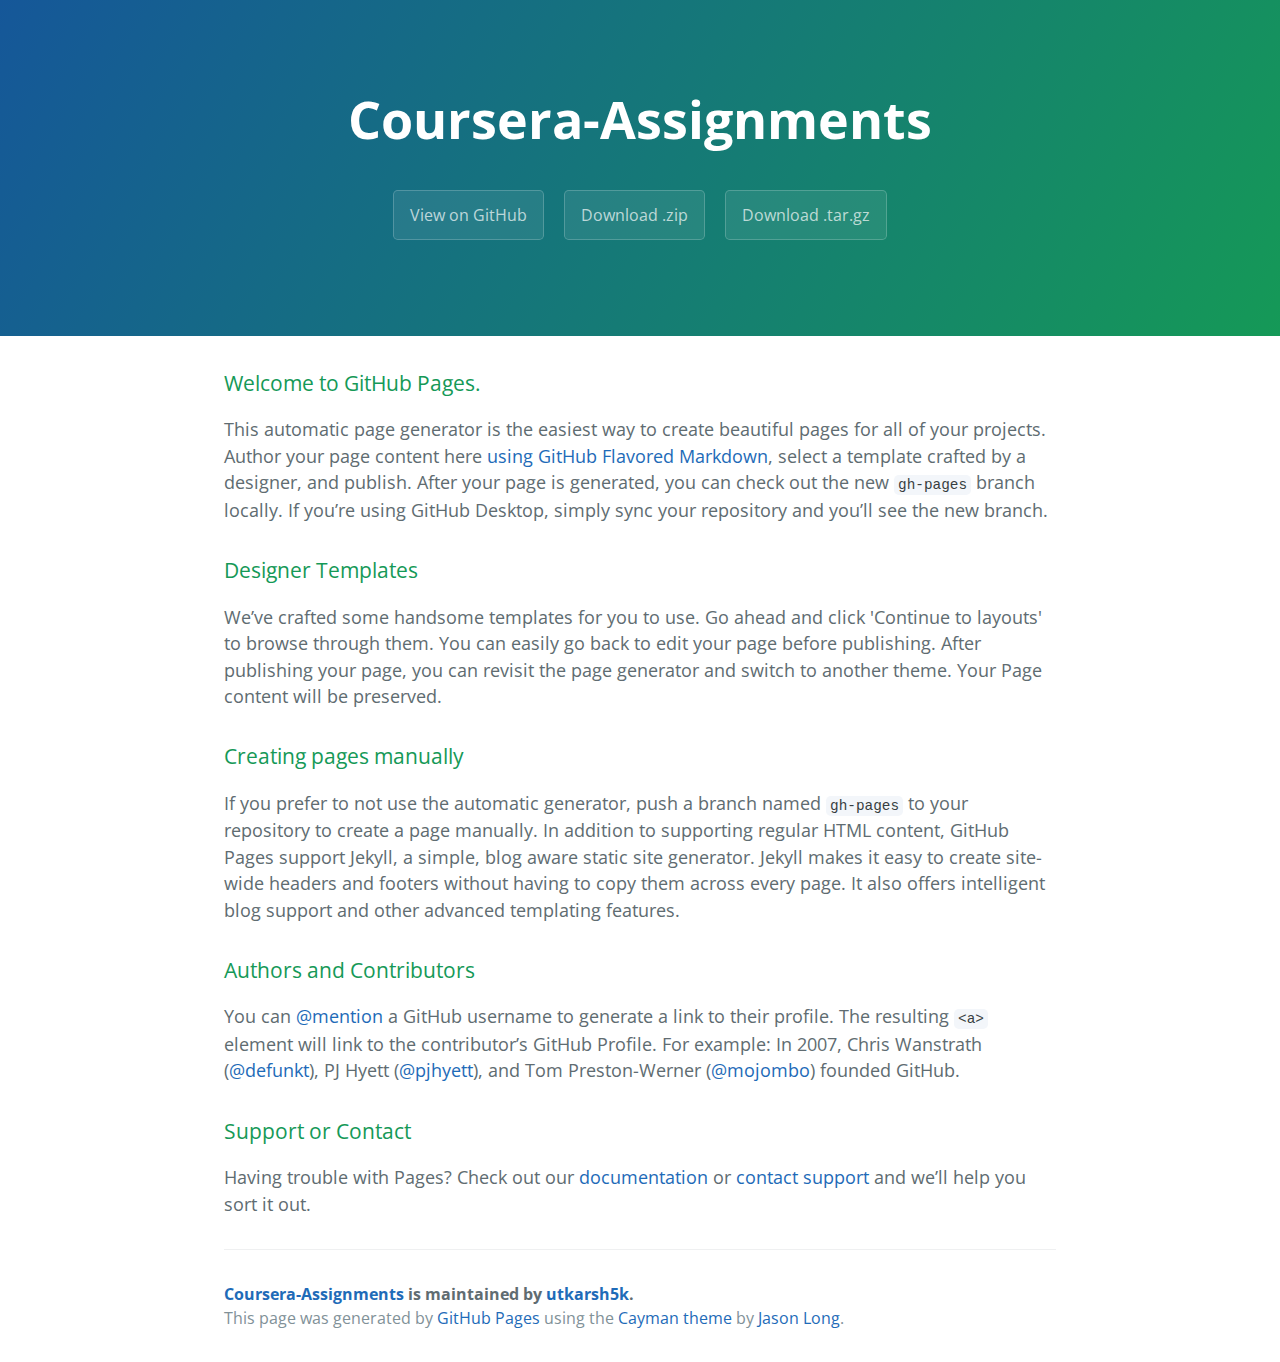
<file: index.html>
<!DOCTYPE html>
<html lang="en-us">
  <head>
    <meta charset="UTF-8">
    <title>Coursera-Assignments by utkarsh5k</title>
    <meta name="viewport" content="width=device-width, initial-scale=1">
    <link rel="stylesheet" type="text/css" href="stylesheets/normalize.css" media="screen">
    <link href='https://fonts.googleapis.com/css?family=Open+Sans:400,700' rel='stylesheet' type='text/css'>
    <link rel="stylesheet" type="text/css" href="stylesheets/stylesheet.css" media="screen">
    <link rel="stylesheet" type="text/css" href="stylesheets/github-light.css" media="screen">
  </head>
  <body>
    <section class="page-header">
      <h1 class="project-name">Coursera-Assignments</h1>
      <h2 class="project-tagline"></h2>
      <a href="https://github.com/utkarsh5k/Coursera-Assignments" class="btn">View on GitHub</a>
      <a href="https://github.com/utkarsh5k/Coursera-Assignments/zipball/master" class="btn">Download .zip</a>
      <a href="https://github.com/utkarsh5k/Coursera-Assignments/tarball/master" class="btn">Download .tar.gz</a>
    </section>

    <section class="main-content">
      <h3>
<a id="welcome-to-github-pages" class="anchor" href="#welcome-to-github-pages" aria-hidden="true"><span aria-hidden="true" class="octicon octicon-link"></span></a>Welcome to GitHub Pages.</h3>

<p>This automatic page generator is the easiest way to create beautiful pages for all of your projects. Author your page content here <a href="https://guides.github.com/features/mastering-markdown/">using GitHub Flavored Markdown</a>, select a template crafted by a designer, and publish. After your page is generated, you can check out the new <code>gh-pages</code> branch locally. If you’re using GitHub Desktop, simply sync your repository and you’ll see the new branch.</p>

<h3>
<a id="designer-templates" class="anchor" href="#designer-templates" aria-hidden="true"><span aria-hidden="true" class="octicon octicon-link"></span></a>Designer Templates</h3>

<p>We’ve crafted some handsome templates for you to use. Go ahead and click 'Continue to layouts' to browse through them. You can easily go back to edit your page before publishing. After publishing your page, you can revisit the page generator and switch to another theme. Your Page content will be preserved.</p>

<h3>
<a id="creating-pages-manually" class="anchor" href="#creating-pages-manually" aria-hidden="true"><span aria-hidden="true" class="octicon octicon-link"></span></a>Creating pages manually</h3>

<p>If you prefer to not use the automatic generator, push a branch named <code>gh-pages</code> to your repository to create a page manually. In addition to supporting regular HTML content, GitHub Pages support Jekyll, a simple, blog aware static site generator. Jekyll makes it easy to create site-wide headers and footers without having to copy them across every page. It also offers intelligent blog support and other advanced templating features.</p>

<h3>
<a id="authors-and-contributors" class="anchor" href="#authors-and-contributors" aria-hidden="true"><span aria-hidden="true" class="octicon octicon-link"></span></a>Authors and Contributors</h3>

<p>You can <a href="https://help.github.com/articles/basic-writing-and-formatting-syntax/#mentioning-users-and-teams" class="user-mention">@mention</a> a GitHub username to generate a link to their profile. The resulting <code>&lt;a&gt;</code> element will link to the contributor’s GitHub Profile. For example: In 2007, Chris Wanstrath (<a href="https://github.com/defunkt" class="user-mention">@defunkt</a>), PJ Hyett (<a href="https://github.com/pjhyett" class="user-mention">@pjhyett</a>), and Tom Preston-Werner (<a href="https://github.com/mojombo" class="user-mention">@mojombo</a>) founded GitHub.</p>

<h3>
<a id="support-or-contact" class="anchor" href="#support-or-contact" aria-hidden="true"><span aria-hidden="true" class="octicon octicon-link"></span></a>Support or Contact</h3>

<p>Having trouble with Pages? Check out our <a href="https://help.github.com/pages">documentation</a> or <a href="https://github.com/contact">contact support</a> and we’ll help you sort it out.</p>

      <footer class="site-footer">
        <span class="site-footer-owner"><a href="https://github.com/utkarsh5k/Coursera-Assignments">Coursera-Assignments</a> is maintained by <a href="https://github.com/utkarsh5k">utkarsh5k</a>.</span>

        <span class="site-footer-credits">This page was generated by <a href="https://pages.github.com">GitHub Pages</a> using the <a href="https://github.com/jasonlong/cayman-theme">Cayman theme</a> by <a href="https://twitter.com/jasonlong">Jason Long</a>.</span>
      </footer>

    </section>

  
  </body>
</html>
</file>
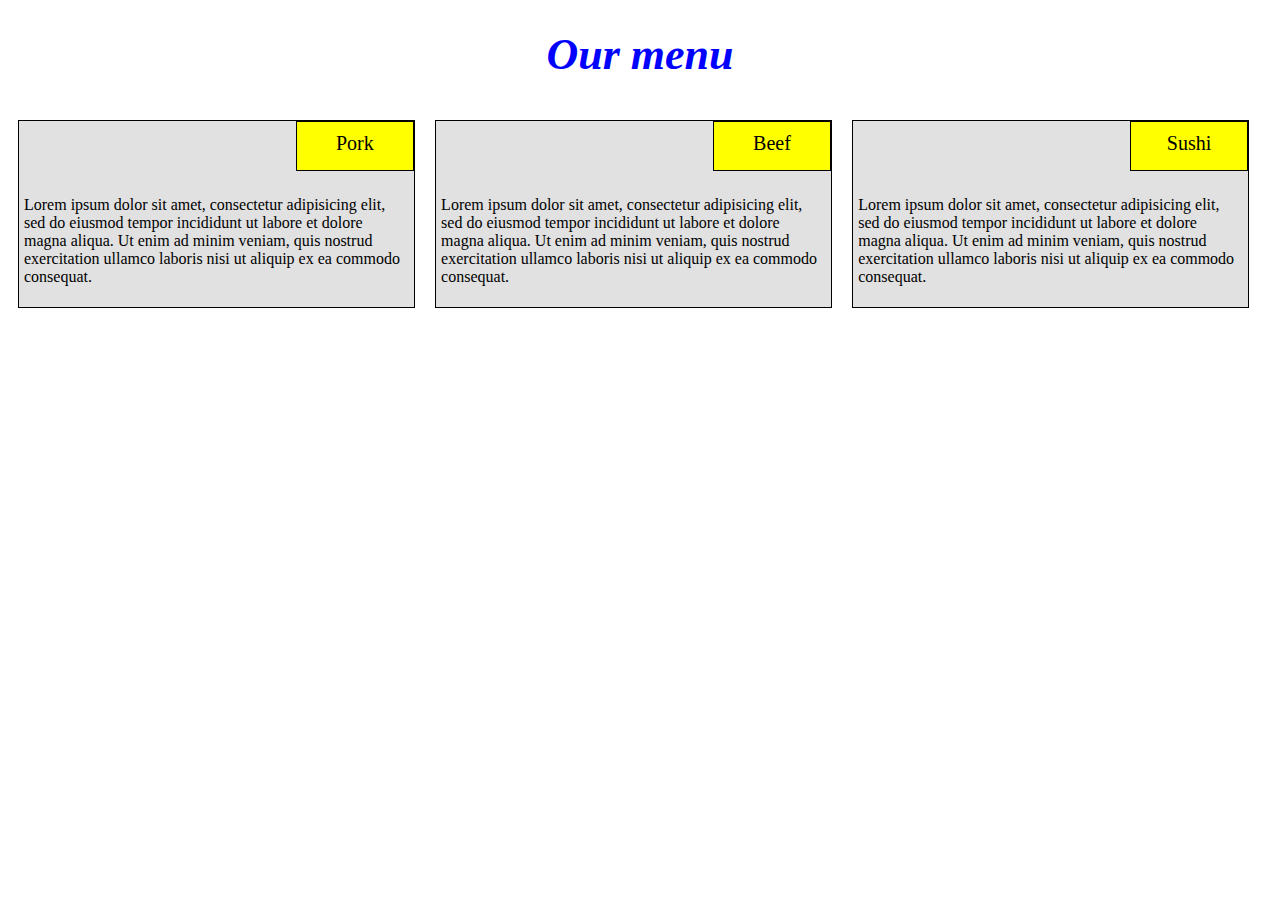
<file: mod2-soln/index.html>
<!DOCTYPE html>
<html>
<meta charset="utf-8">
<meta name="viewport" content="width=device-width, initial-scale=1">
<link rel="stylesheet" type="text/css" href="css/styles.css">
<head>
	<title>Menu</title>
</head>
<body>
<h1>Our menu</h1>
<div class="row">
<div class="desktop tablet">
<div class="boxes">
	<p class="rightheading">Pork</p>
	<p class="desc">Lorem ipsum dolor sit amet, consectetur adipisicing elit, sed do eiusmod
	tempor incididunt ut labore et dolore magna aliqua. Ut enim ad minim veniam,
	quis nostrud exercitation ullamco laboris nisi ut aliquip ex ea commodo
	consequat.</p>
</div>
</div>
<div class="desktop tablet">
<div class="boxes">
	<p class="rightheading">Beef</p>
	<p class="desc">Lorem ipsum dolor sit amet, consectetur adipisicing elit, sed do eiusmod
	tempor incididunt ut labore et dolore magna aliqua. Ut enim ad minim veniam,
	quis nostrud exercitation ullamco laboris nisi ut aliquip ex ea commodo
	consequat.</p>
</div>
</div>
<div class="desktop floater">
<div class="boxes">
	<p class="rightheading">Sushi</p>
	<p class="desc">Lorem ipsum dolor sit amet, consectetur adipisicing elit, sed do eiusmod
	tempor incididunt ut labore et dolore magna aliqua. Ut enim ad minim veniam,
	quis nostrud exercitation ullamco laboris nisi ut aliquip ex ea commodo
	consequat.</p>
</div>
</div>
</div>
</body>
</html>
</file>
<file: stylesheets/stylesheet.css>
* {
  box-sizing: border-box; }

body {
  padding: 0;
  margin: 0;
  font-family: "Open Sans", "Helvetica Neue", Helvetica, Arial, sans-serif;
  font-size: 16px;
  line-height: 1.5;
  color: #606c71; }

a {
  color: #1e6bb8;
  text-decoration: none; }
  a:hover {
    text-decoration: underline; }

.btn {
  display: inline-block;
  margin-bottom: 1rem;
  color: rgba(255, 255, 255, 0.7);
  background-color: rgba(255, 255, 255, 0.08);
  border-color: rgba(255, 255, 255, 0.2);
  border-style: solid;
  border-width: 1px;
  border-radius: 0.3rem;
  transition: color 0.2s, background-color 0.2s, border-color 0.2s; }
  .btn + .btn {
    margin-left: 1rem; }

.btn:hover {
  color: rgba(255, 255, 255, 0.8);
  text-decoration: none;
  background-color: rgba(255, 255, 255, 0.2);
  border-color: rgba(255, 255, 255, 0.3); }

@media screen and (min-width: 64em) {
  .btn {
    padding: 0.75rem 1rem; } }

@media screen and (min-width: 42em) and (max-width: 64em) {
  .btn {
    padding: 0.6rem 0.9rem;
    font-size: 0.9rem; } }

@media screen and (max-width: 42em) {
  .btn {
    display: block;
    width: 100%;
    padding: 0.75rem;
    font-size: 0.9rem; }
    .btn + .btn {
      margin-top: 1rem;
      margin-left: 0; } }

.page-header {
  color: #fff;
  text-align: center;
  background-color: #159957;
  background-image: linear-gradient(120deg, #155799, #159957); }

@media screen and (min-width: 64em) {
  .page-header {
    padding: 5rem 6rem; } }

@media screen and (min-width: 42em) and (max-width: 64em) {
  .page-header {
    padding: 3rem 4rem; } }

@media screen and (max-width: 42em) {
  .page-header {
    padding: 2rem 1rem; } }

.project-name {
  margin-top: 0;
  margin-bottom: 0.1rem; }

@media screen and (min-width: 64em) {
  .project-name {
    font-size: 3.25rem; } }

@media screen and (min-width: 42em) and (max-width: 64em) {
  .project-name {
    font-size: 2.25rem; } }

@media screen and (max-width: 42em) {
  .project-name {
    font-size: 1.75rem; } }

.project-tagline {
  margin-bottom: 2rem;
  font-weight: normal;
  opacity: 0.7; }

@media screen and (min-width: 64em) {
  .project-tagline {
    font-size: 1.25rem; } }

@media screen and (min-width: 42em) and (max-width: 64em) {
  .project-tagline {
    font-size: 1.15rem; } }

@media screen and (max-width: 42em) {
  .project-tagline {
    font-size: 1rem; } }

.main-content :first-child {
  margin-top: 0; }
.main-content img {
  max-width: 100%; }
.main-content h1, .main-content h2, .main-content h3, .main-content h4, .main-content h5, .main-content h6 {
  margin-top: 2rem;
  margin-bottom: 1rem;
  font-weight: normal;
  color: #159957; }
.main-content p {
  margin-bottom: 1em; }
.main-content code {
  padding: 2px 4px;
  font-family: Consolas, "Liberation Mono", Menlo, Courier, monospace;
  font-size: 0.9rem;
  color: #383e41;
  background-color: #f3f6fa;
  border-radius: 0.3rem; }
.main-content pre {
  padding: 0.8rem;
  margin-top: 0;
  margin-bottom: 1rem;
  font: 1rem Consolas, "Liberation Mono", Menlo, Courier, monospace;
  color: #567482;
  word-wrap: normal;
  background-color: #f3f6fa;
  border: solid 1px #dce6f0;
  border-radius: 0.3rem; }
  .main-content pre > code {
    padding: 0;
    margin: 0;
    font-size: 0.9rem;
    color: #567482;
    word-break: normal;
    white-space: pre;
    background: transparent;
    border: 0; }
.main-content .highlight {
  margin-bottom: 1rem; }
  .main-content .highlight pre {
    margin-bottom: 0;
    word-break: normal; }
.main-content .highlight pre, .main-content pre {
  padding: 0.8rem;
  overflow: auto;
  font-size: 0.9rem;
  line-height: 1.45;
  border-radius: 0.3rem; }
.main-content pre code, .main-content pre tt {
  display: inline;
  max-width: initial;
  padding: 0;
  margin: 0;
  overflow: initial;
  line-height: inherit;
  word-wrap: normal;
  background-color: transparent;
  border: 0; }
  .main-content pre code:before, .main-content pre code:after, .main-content pre tt:before, .main-content pre tt:after {
    content: normal; }
.main-content ul, .main-content ol {
  margin-top: 0; }
.main-content blockquote {
  padding: 0 1rem;
  margin-left: 0;
  color: #819198;
  border-left: 0.3rem solid #dce6f0; }
  .main-content blockquote > :first-child {
    margin-top: 0; }
  .main-content blockquote > :last-child {
    margin-bottom: 0; }
.main-content table {
  display: block;
  width: 100%;
  overflow: auto;
  word-break: normal;
  word-break: keep-all; }
  .main-content table th {
    font-weight: bold; }
  .main-content table th, .main-content table td {
    padding: 0.5rem 1rem;
    border: 1px solid #e9ebec; }
.main-content dl {
  padding: 0; }
  .main-content dl dt {
    padding: 0;
    margin-top: 1rem;
    font-size: 1rem;
    font-weight: bold; }
  .main-content dl dd {
    padding: 0;
    margin-bottom: 1rem; }
.main-content hr {
  height: 2px;
  padding: 0;
  margin: 1rem 0;
  background-color: #eff0f1;
  border: 0; }

@media screen and (min-width: 64em) {
  .main-content {
    max-width: 64rem;
    padding: 2rem 6rem;
    margin: 0 auto;
    font-size: 1.1rem; } }

@media screen and (min-width: 42em) and (max-width: 64em) {
  .main-content {
    padding: 2rem 4rem;
    font-size: 1.1rem; } }

@media screen and (max-width: 42em) {
  .main-content {
    padding: 2rem 1rem;
    font-size: 1rem; } }

.site-footer {
  padding-top: 2rem;
  margin-top: 2rem;
  border-top: solid 1px #eff0f1; }

.site-footer-owner {
  display: block;
  font-weight: bold; }

.site-footer-credits {
  color: #819198; }

@media screen and (min-width: 64em) {
  .site-footer {
    font-size: 1rem; } }

@media screen and (min-width: 42em) and (max-width: 64em) {
  .site-footer {
    font-size: 1rem; } }

@media screen and (max-width: 42em) {
  .site-footer {
    font-size: 0.9rem; } }
</file>
<file: stylesheets/github-light.css>
/*
   Copyright 2014 GitHub Inc.

   Licensed under the Apache License, Version 2.0 (the "License");
   you may not use this file except in compliance with the License.
   You may obtain a copy of the License at

       http://www.apache.org/licenses/LICENSE-2.0

   Unless required by applicable law or agreed to in writing, software
   distributed under the License is distributed on an "AS IS" BASIS,
   WITHOUT WARRANTIES OR CONDITIONS OF ANY KIND, either express or implied.
   See the License for the specific language governing permissions and
   limitations under the License.

*/

.pl-c /* comment */ {
  color: #969896;
}

.pl-c1      /* constant, markup.raw, meta.diff.header, meta.module-reference, meta.property-name, support, support.constant, support.variable, variable.other.constant */,
.pl-s .pl-v /* string variable */ {
  color: #0086b3;
}

.pl-e  /* entity */,
.pl-en /* entity.name */ {
  color: #795da3;
}

.pl-s .pl-s1 /* string source */,
.pl-smi      /* storage.modifier.import, storage.modifier.package, storage.type.java, variable.other, variable.parameter.function */ {
  color: #333;
}

.pl-ent /* entity.name.tag */ {
  color: #63a35c;
}

.pl-k /* keyword, storage, storage.type */ {
  color: #a71d5d;
}

.pl-pds              /* punctuation.definition.string, string.regexp.character-class */,
.pl-s                /* string */,
.pl-s .pl-pse .pl-s1 /* string punctuation.section.embedded source */,
.pl-sr               /* string.regexp */,
.pl-sr .pl-cce       /* string.regexp constant.character.escape */,
.pl-sr .pl-sra       /* string.regexp string.regexp.arbitrary-repitition */,
.pl-sr .pl-sre       /* string.regexp source.ruby.embedded */ {
  color: #183691;
}

.pl-v /* variable */ {
  color: #ed6a43;
}

.pl-id /* invalid.deprecated */ {
  color: #b52a1d;
}

.pl-ii /* invalid.illegal */ {
  background-color: #b52a1d;
  color: #f8f8f8;
}

.pl-sr .pl-cce /* string.regexp constant.character.escape */ {
  color: #63a35c;
  font-weight: bold;
}

.pl-ml /* markup.list */ {
  color: #693a17;
}

.pl-mh        /* markup.heading */,
.pl-mh .pl-en /* markup.heading entity.name */,
.pl-ms        /* meta.separator */ {
  color: #1d3e81;
  font-weight: bold;
}

.pl-mq /* markup.quote */ {
  color: #008080;
}

.pl-mi /* markup.italic */ {
  color: #333;
  font-style: italic;
}

.pl-mb /* markup.bold */ {
  color: #333;
  font-weight: bold;
}

.pl-md /* markup.deleted, meta.diff.header.from-file */ {
  background-color: #ffecec;
  color: #bd2c00;
}

.pl-mi1 /* markup.inserted, meta.diff.header.to-file */ {
  background-color: #eaffea;
  color: #55a532;
}

.pl-mdr /* meta.diff.range */ {
  color: #795da3;
  font-weight: bold;
}

.pl-mo /* meta.output */ {
  color: #1d3e81;
}
</file>
<file: mod2-soln/css/styles.css>
*{
	box-sizing: border-box;
}
h1{
	font-family: "Times New Roman", Georgia, Serif;
	font-style: italic;
	color: blue;
	font-size: 275%;
	text-align: center;
}

.boxes{
	background-color: rgb(225,225,225);
	width: 100%;
	margin-right: auto;
	margin-left: auto;
	color: black;
	border: 1px solid black;
	margin-bottom: 25px;
	overflow: auto;
}
.desc{
	padding:5px;
}
.rightheading{
    position: relative;
    top: 0px;
   	left: 70%;
    width:30%;
    padding: 10px;
    margin-top: 0px;
    height: 50px;
    text-align: center;
    font-size: 125%; 
	background-color: yellow;
	border: 1px solid black;
}
.row{
	width:100%;
}

@media (min-width: 992px){
	.desktop{
		padding: 10px;
		float: left;
		width:33%;
	}
}
@media (min-width: 768px) and (max-width: 991px){
	.tablet{
		padding: 10px;
		float: left;
		width: 50%;
	}
	.floater{
	padding: 10px;
	float:left;
}
}
</file>
